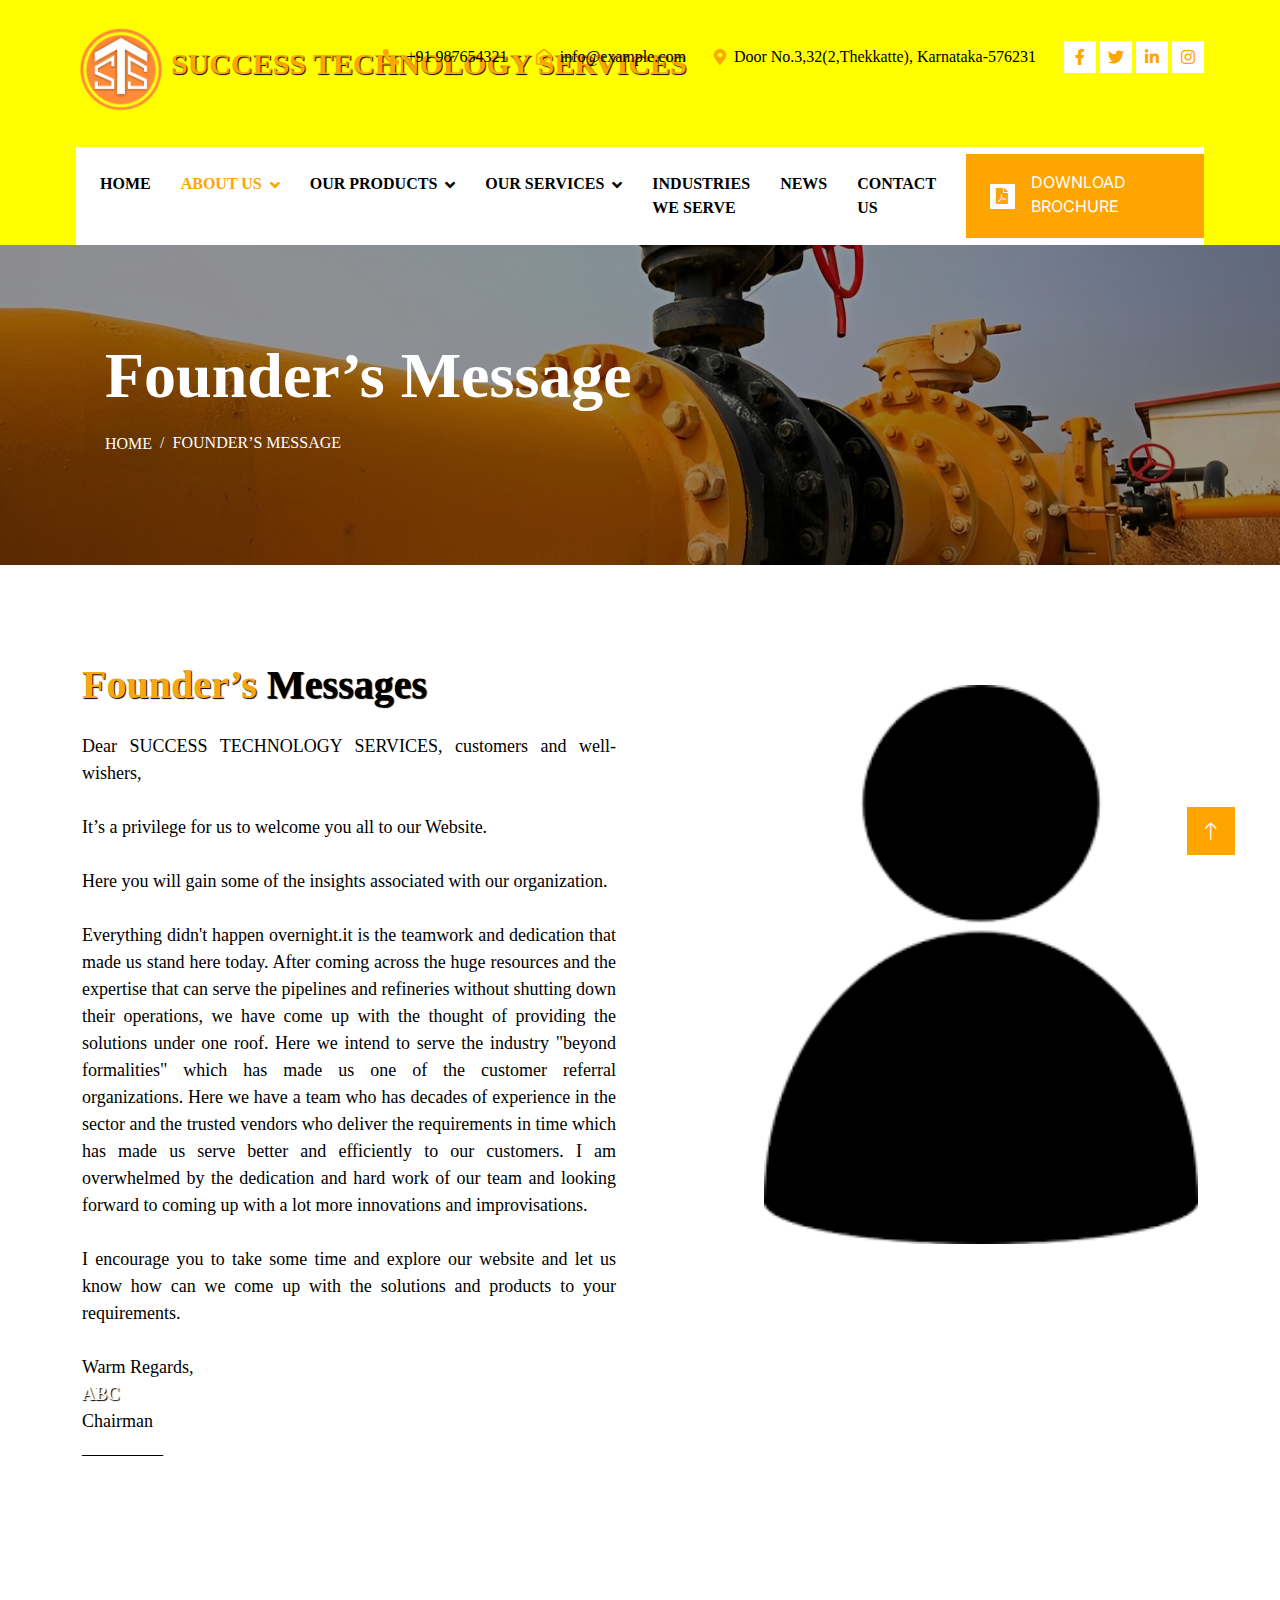
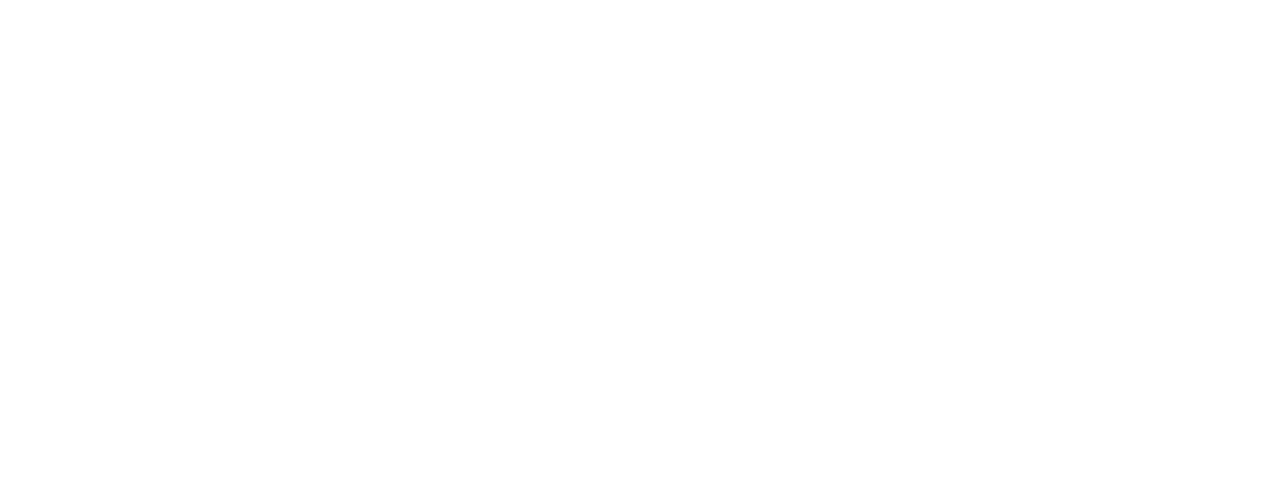
<file: foundermessage.html>
<!DOCTYPE html>
<html lang="en">

<head>
    <meta charset="utf-8">
    <title>Success Technology Services</title>
    <meta content="width=device-width, initial-scale=1.0" name="viewport">
    <meta content="" name="keywords">
    <meta content="" name="description">

    <!-- Favicon -->
    <link href="img/sts.png" rel="icon">

    <!-- Google Web Fonts -->
    <link rel="preconnect" href="https://fonts.googleapis.com">
    <link rel="preconnect" href="https://fonts.gstatic.com" crossorigin>
    <link href="https://fonts.googleapis.com/css2?family=Inter:wght@400;600&family=Roboto:wght@500;700&display=swap" rel="stylesheet">

    <!-- Icon Font Stylesheet -->
    <link href="https://cdnjs.cloudflare.com/ajax/libs/font-awesome/5.10.0/css/all.min.css" rel="stylesheet">
    <link href="https://cdn.jsdelivr.net/npm/bootstrap-icons@1.4.1/font/bootstrap-icons.css" rel="stylesheet">

    <!-- Libraries Stylesheet -->
    <link href="lib/animate/animate.min.css" rel="stylesheet">
    <link href="lib/owlcarousel/assets/owl.carousel.min.css" rel="stylesheet">
    <link href="lib/tempusdominus/css/tempusdominus-bootstrap-4.min.css" rel="stylesheet" />

    <!-- Customized Bootstrap Stylesheet -->
    <link href="css/bootstrap.min.css" rel="stylesheet">

    <!-- Template Stylesheet -->
    <link href="css/style.css" rel="stylesheet">
</head>

<body>
<!-- Spinner Start -->
<div id="spinner" class="show bg-white position-fixed translate-middle w-100 vh-100 top-50 start-50 d-flex align-items-center justify-content-center">
    <div class="spinner-border text-primary" style="width: 3rem; height: 3rem;" role="status">
        <span class="sr-only">Loading...</span>
    </div>
</div>
<!-- Spinner End -->


<!-- Topbar Start -->
<div class="container-fluid bg-light d-none d-lg-block" style="color: black;">
    <div class="row align-items-center top-bar">
        <div class="col-lg-3 col-md-12"><br>
            <a href="index.html" class="navbar-brand m-0 p-0">
                <img class="img-fluid" src="img/sts.png" alt="" width="90px" height="90px"> <b style="font-family: Candara; font-size: 30px;color: orange;"> SUCCESS TECHNOLOGY SERVICES</b>
            </a>
        </div>
        <!--            <h3>SUCCESS TECHNOLOGY SERVICES</h3>-->
        <div class="col-lg-9 col-md-12 text-end">
            <div class="h-100 d-inline-flex align-items-center me-4">
                <i class="fa fa-phone-alt text-primary me-2"></i>
                <p class="m-0">+91 987654321</p>
            </div>
            <div class="h-100 d-inline-flex align-items-center me-4">
                <i class="far fa-envelope-open text-primary me-2"></i>
                <p class="m-0">info@example.com</p>
            </div>
            <div class="h-100 d-inline-flex align-items-center me-4">
                <i class="fa fa-map-marker-alt text-primary me-2"></i>
                <p class="m-0">Door No.3,32(2,Thekkatte), Karnataka-576231</p>
            </div>
            <!--                <div class="h-100 d-inline-flex align-items-center me-4">-->
            <!--                    <button class="button button1">BROCHURE</button>-->
            <!--                </div>-->

            <div class="h-100 d-inline-flex align-items-center" style="color: orange">
                <a class="btn btn-sm-square bg-white text-primary me-1" href=""><i class="fab fa-facebook-f"></i></a>
                <a class="btn btn-sm-square bg-white text-primary me-1" href=""><i class="fab fa-twitter"></i></a>
                <a class="btn btn-sm-square bg-white text-primary me-1" href=""><i class="fab fa-linkedin-in"></i></a>
                <a class="btn btn-sm-square bg-white text-primary me-0" href=""><i class="fab fa-instagram"></i></a>
            </div>
        </div>
    </div>
    <br><br><br>
</div>
<!-- Topbar End -->


<!-- Navbar Start -->
<div class="container-fluid nav-bar bg-light">
    <nav class="navbar navbar-expand-lg navbar-light bg-white p-3 py-lg-0 px-lg-4">
        <a href="" class="navbar-brand d-flex align-items-center m-0 p-0 d-lg-none">
            <img class="img-fluid" src="img/sts.png" alt="" width="30px" height="30px">
            <b style="font-family: Candara; font-size: 15px;color: orange;"> &nbsp; SUCCESS TECHNOLOGY SERVICES</b>
        </a>
        <button class="navbar-toggler" type="button" data-bs-toggle="collapse" data-bs-target="#navbarCollapse">
            <span class="fa fa-bars"></span>
        </button>
        <div class="collapse navbar-collapse" id="navbarCollapse">
            <div class="navbar-nav me-auto">
                <a href="index.html" class="nav-item nav-link">Home</a>
                <div class="nav-item dropdown">
                    <a href="#" class="nav-link dropdown-toggle active" data-bs-toggle="dropdown">About Us</a>
                    <div class="dropdown-menu fade-up m-0">
                        <a href="whoweare.html" class="dropdown-item ">Who We Are</a>
                        <a href="mission&vision.html" class="dropdown-item ">Mission & Vision</a>
                        <a href="foundermessage.html" class="dropdown-item active">Founder’s Message  </a>
                    </div>
                </div>
                <div class="nav-item dropdown">
                    <a href="#" class="nav-link dropdown-toggle" data-bs-toggle="dropdown">Our Products</a>
                    <div class="dropdown-menu fade-up m-0">
                        <a href="leak repair clamps.html" class="dropdown-item">Leak Repair Clamps </a>
                        <a href="water line specialized products.html" class="dropdown-item">Water Line Specialized Products</a>
                        <a href="hot tap line stop machines.html" class="dropdown-item">Hot Tap, Line Stop Machineries and Its Accessories</a>
                    </div>
                </div>
                <div class="nav-item dropdown">
                    <a href="#" class="nav-link dropdown-toggle" data-bs-toggle="dropdown">Our Services</a>
                    <div class="dropdown-menu fade-up m-0">
                        <a href="hot tap services.html" class="dropdown-item">Hot Tap Services </a>
                        <a href="line stop services.html" class="dropdown-item">Line Stop Services</a>
                        <a href="pipe freezing.html" class="dropdown-item">Pipe Freezing</a>
                        <a href="other pipeline services.html" class="dropdown-item">Other Pipeline Services</a>
                    </div>
                </div>
                <a href="industries we serve.html" class="nav-item nav-link">Industries We Serve</a>
                <a href="news.html" class="nav-item nav-link">News</a>
                <a href="contact us.html" class="nav-item nav-link">Contact Us</a>
            </div>
            <div class="mt-4 mt-lg-0 me-lg-n4 py-3 px-4 bg-primary d-flex align-items-center">
                <div class="d-flex flex-shrink-0 align-items-center justify-content-center bg-white" style="width: 25px; height: 25px;">
                    <i class="fas fa-file-pdf text-primary"></i>
                </div>
                <div class="ms-3">
                    <p class="mb-1 text-white" a href="">DOWNLOAD BROCHURE</p>
                </div>
            </div>
        </div>
    </nav>
</div>
<!-- Navbar End -->


<!-- Page Header Start -->
<div class="container-fluid page-header mb-5 py-5">
    <div class="container">
        <h1 class="display-3 text-white mb-3 animated slideInDown" style="font-family: Candara;">Founder’s Message</h1>
        <nav aria-label="breadcrumb animated slideInDown">
            <ol class="breadcrumb text-uppercase">
                <li class="breadcrumb-item"><a class="text-white" href="index.html" style="font-family: Candara;">Home</a></li>
                <li class="breadcrumb-item text-white active" aria-current="page" style="font-family: Candara;">Founder’s Message</li>
            </ol>
        </nav>
    </div>
</div>
<!-- Page Header End -->

<!-- About Start -->
<div class="container-xxl py-5">
    <div class="container">
        <div class="row g-5">
            <div class="col-lg-6 wow fadeInUp" data-wow-delay="0.1s">
                <!--                    <h5 class="mb-4" style="color:black; font-family: Candara;">About Us</h5>-->
                <h1 class="mb-4" style="color:black; font-family: Candara;"><b style="color:#f7a711;">Founder’s</b> <b style="color: black;">Messages</b></h1>
                <p class="mb-4" style="text-align: justify; color: black; font-family: Candara; font-size: 18px;">
                    Dear SUCCESS TECHNOLOGY SERVICES, customers and well-wishers,<br>
                    <br>
                    It’s a privilege for us to welcome you all to our Website.<br>
                    <br>
                    Here you will gain some of the insights associated with our organization.<br>
                    <br>
                    Everything didn't happen overnight.it is the teamwork and dedication that made us stand here today.
                    After coming across the huge resources and the expertise that can serve the pipelines and refineries without shutting down their operations, we have come up with the thought of providing the solutions under one roof. Here we intend to serve the industry "beyond formalities" which has made us one of the customer referral organizations.
                    Here we have a team who has decades of experience in the sector and the trusted vendors who deliver the requirements in time which has made us serve better and efficiently to our customers. I am overwhelmed by the dedication and hard work of our team and looking forward to coming up with a lot more innovations and improvisations.
                    <br>
                    <br>
                    I encourage you to take some time and explore our website and let us know how can we come up with the solutions and products to your requirements.
                    <br>
                    <br>
                    Warm Regards,<br>
                    <b>ABC</b><br>
                    Chairman<br>
                    _________
                </p>
            </div>
            <div class="col-lg-6 pt-4" style="min-height: 330px;">
                <div class="position-relative h-100 wow fadeInUp" data-wow-delay="0.5s">
                    <img class="position-absolute img-fluid w-100 h-80" src="img/photo.png" style="object-fit: cover; padding: 0 0 50px 100px;" alt="">
                </div>
            </div>
        </div>
    </div>
</div>
<!-- About End -->


<!-- Footer Start -->
<div class="container-fluid bg-dark text-light footer pt-5 mt-5 wow fadeIn" data-wow-delay="0.1s">
    <div class="container py-5">
        <div class="row g-5">
            <div class="col-lg-3 col-md-6" style="color: white;">
                <img src="img/sts.png" style="width: 150px; height: 150px;">
                <h2 class="text-light mb-4" style="font-family: Candara;"><b style="font-family: Candara; font-size: 28px;color: white "> SUCCESS TECHNOLOGY SERVICES</b></h2>
            </div>
            <div class="col-lg-3 col-md-6" style="color: white;">
                <h4 class="text-light mb-4">Products</h4>
                <a class="btn btn-link" href="">Leak Repair Clamps </a>
                <a class="btn btn-link" href="">Water Line Specialised Products</a>
                <a class="btn btn-link" href="">Hot Tap & Accessories </a>
                <a class="btn btn-link" href="">Line Stop & Accessories </a>
            </div>
            <div class="col-lg-3 col-md-6" style="color: white;">
                <h4 class="text-light mb-4">Services</h4>
                <a class="btn btn-link" href="">Hot Tapping Sevices</a>
                <a class="btn btn-link" href="">Line Stop Services</a>
                <a class="btn btn-link" href="">Pipe Freezing </a>
                <a class="btn btn-link" href="">Other Pipeline Services</a>
            </div>
            <div class="col-lg-3 col-md-6" style="color: white;">
                <h3 class="text-light mb-4" style="color: orange; font-family: Candara;">Address</h3>
                <p class="mb-2"><i class="fa fa-map-marker-alt me-3"></i>Door No.3,32(2,Thekkatte), Karnataka-576231</p>
                <p class="mb-2"><i class="fa fa-phone-alt me-3"></i>+012 345 67890</p>
                <p class="mb-2"><i class="fa fa-envelope me-3"></i>info@example.com</p>
                <div class="d-flex pt-2">
                    <a class="btn btn-outline-light btn-social" href=""><i class="fab fa-twitter"></i></a>
                    <a class="btn btn-outline-light btn-social" href=""><i class="fab fa-facebook-f"></i></a>
                    <a class="btn btn-outline-light btn-social" href=""><i class="fab fa-youtube"></i></a>
                    <a class="btn btn-outline-light btn-social" href=""><i class="fab fa-linkedin-in"></i></a>
                </div>
            </div>
        </div>
    </div>
    <div class="container" style="text-align: center;">
        <div class="copyright" style="text-align: center;">
            <div class="row" style="text-align: center;">
                <div class="" style="font-family: Candara; color:yellow; font-size: 18px;">
                    copyright  &copy; 2025. All Right Reserved by <a class="" href="index.html">Success Technology Services</a>
                </div>
            </div>
        </div>
    </div>
</div>
<!-- Footer End -->


<!-- Back to Top -->
<a href="#" class="btn btn-lg btn-primary btn-lg-square rounded-0 back-to-top"><i class="bi bi-arrow-up"></i></a>


<!-- JavaScript Libraries -->
<script src="https://code.jquery.com/jquery-3.4.1.min.js"></script>
<script src="https://cdn.jsdelivr.net/npm/bootstrap@5.0.0/dist/js/bootstrap.bundle.min.js"></script>
<script src="lib/wow/wow.min.js"></script>
<script src="lib/easing/easing.min.js"></script>
<script src="lib/waypoints/waypoints.min.js"></script>
<script src="lib/counterup/counterup.min.js"></script>
<script src="lib/owlcarousel/owl.carousel.min.js"></script>
<script src="lib/tempusdominus/js/moment.min.js"></script>
<script src="lib/tempusdominus/js/moment-timezone.min.js"></script>
<script src="lib/tempusdominus/js/tempusdominus-bootstrap-4.min.js"></script>

<!-- Template Javascript -->
<script src="js/main.js"></script>
</body>

</html>
</file>
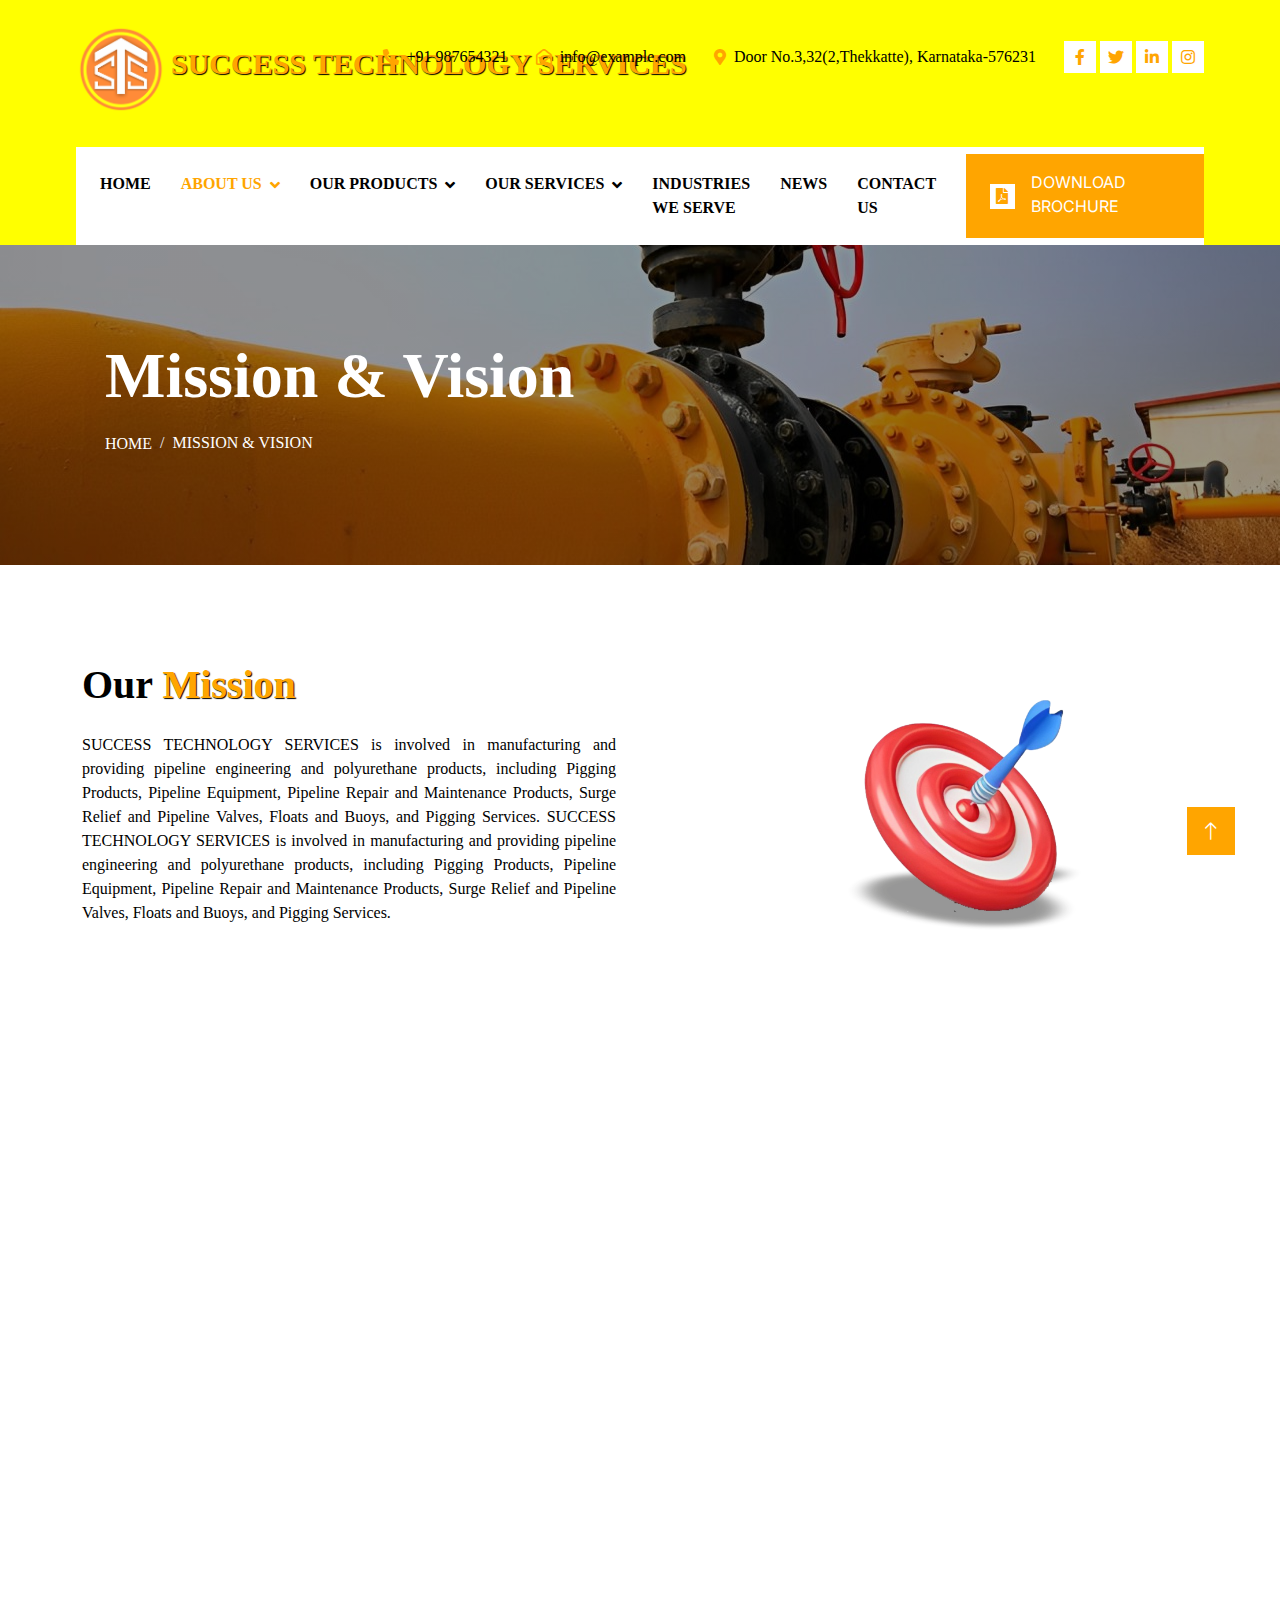
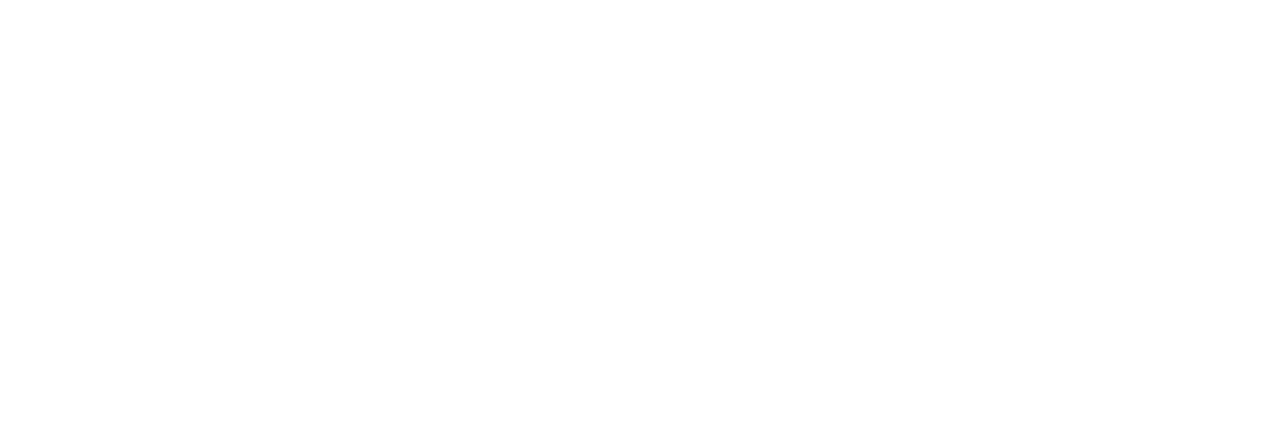
<file: mission&vision.html>
<!DOCTYPE html>
<html lang="en">

<head>
    <meta charset="utf-8">
    <title>Success Technology Services</title>
    <meta content="width=device-width, initial-scale=1.0" name="viewport">
    <meta content="" name="keywords">
    <meta content="" name="description">

    <!-- Favicon -->
    <link href="img/sts.png" rel="icon">

    <!-- Google Web Fonts -->
    <link rel="preconnect" href="https://fonts.googleapis.com">
    <link rel="preconnect" href="https://fonts.gstatic.com" crossorigin>
    <link href="https://fonts.googleapis.com/css2?family=Inter:wght@400;600&family=Roboto:wght@500;700&display=swap" rel="stylesheet">

    <!-- Icon Font Stylesheet -->
    <link href="https://cdnjs.cloudflare.com/ajax/libs/font-awesome/5.10.0/css/all.min.css" rel="stylesheet">
    <link href="https://cdn.jsdelivr.net/npm/bootstrap-icons@1.4.1/font/bootstrap-icons.css" rel="stylesheet">

    <!-- Libraries Stylesheet -->
    <link href="lib/animate/animate.min.css" rel="stylesheet">
    <link href="lib/owlcarousel/assets/owl.carousel.min.css" rel="stylesheet">
    <link href="lib/tempusdominus/css/tempusdominus-bootstrap-4.min.css" rel="stylesheet" />

    <!-- Customized Bootstrap Stylesheet -->
    <link href="css/bootstrap.min.css" rel="stylesheet">

    <!-- Template Stylesheet -->
    <link href="css/style.css" rel="stylesheet">
</head>

<body>
    <!-- Spinner Start -->
    <div id="spinner" class="show bg-white position-fixed translate-middle w-100 vh-100 top-50 start-50 d-flex align-items-center justify-content-center">
        <div class="spinner-border text-primary" style="width: 3rem; height: 3rem;" role="status">
            <span class="sr-only">Loading...</span>
        </div>
    </div>
    <!-- Spinner End -->


    <!-- Topbar Start -->
    <div class="container-fluid bg-light d-none d-lg-block" style="color: black;">
        <div class="row align-items-center top-bar">
            <div class="col-lg-3 col-md-12"><br>
                <a href="index.html" class="navbar-brand m-0 p-0">
                    <img class="img-fluid" src="img/sts.png" alt="" width="90px" height="90px"> <b style="font-family: Candara; font-size: 30px;color: orange;"> SUCCESS TECHNOLOGY SERVICES</b>
                </a>
            </div>
            <!--            <h3>SUCCESS TECHNOLOGY SERVICES</h3>-->
            <div class="col-lg-9 col-md-12 text-end">
                <div class="h-100 d-inline-flex align-items-center me-4">
                    <i class="fa fa-phone-alt text-primary me-2"></i>
                    <p class="m-0">+91 987654321</p>
                </div>
                <div class="h-100 d-inline-flex align-items-center me-4">
                    <i class="far fa-envelope-open text-primary me-2"></i>
                    <p class="m-0">info@example.com</p>
                </div>
                <div class="h-100 d-inline-flex align-items-center me-4">
                    <i class="fa fa-map-marker-alt text-primary me-2"></i>
                    <p class="m-0">Door No.3,32(2,Thekkatte), Karnataka-576231</p>
                </div>
                <!--                <div class="h-100 d-inline-flex align-items-center me-4">-->
                <!--                    <button class="button button1">BROCHURE</button>-->
                <!--                </div>-->

                <div class="h-100 d-inline-flex align-items-center" style="color: orange">
                    <a class="btn btn-sm-square bg-white text-primary me-1" href=""><i class="fab fa-facebook-f"></i></a>
                    <a class="btn btn-sm-square bg-white text-primary me-1" href=""><i class="fab fa-twitter"></i></a>
                    <a class="btn btn-sm-square bg-white text-primary me-1" href=""><i class="fab fa-linkedin-in"></i></a>
                    <a class="btn btn-sm-square bg-white text-primary me-0" href=""><i class="fab fa-instagram"></i></a>
                </div>
            </div>
        </div>
        <br><br><br>
    </div>
    <!-- Topbar End -->


    <!-- Navbar Start -->
    <div class="container-fluid nav-bar bg-light">
        <nav class="navbar navbar-expand-lg navbar-light bg-white p-3 py-lg-0 px-lg-4">
            <a href="" class="navbar-brand d-flex align-items-center m-0 p-0 d-lg-none">
                <img class="img-fluid" src="img/sts.png" alt="" width="30px" height="30px">
                <b style="font-family: Candara; font-size: 15px;color: orange;"> &nbsp; SUCCESS TECHNOLOGY SERVICES</b>
            </a>
            <button class="navbar-toggler" type="button" data-bs-toggle="collapse" data-bs-target="#navbarCollapse">
                <span class="fa fa-bars"></span>
            </button>
            <div class="collapse navbar-collapse" id="navbarCollapse">
                <div class="navbar-nav me-auto">
                    <a href="index.html" class="nav-item nav-link">Home</a>
                    <div class="nav-item dropdown">
                        <a href="#" class="nav-link dropdown-toggle active" data-bs-toggle="dropdown">About Us</a>
                        <div class="dropdown-menu fade-up m-0">
                            <a href="whoweare.html" class="dropdown-item ">Who We Are</a>
                            <a href="mission&vision.html" class="dropdown-item active">Mission & Vision</a>
                            <a href="foundermessage.html" class="dropdown-item">Founder’s Message  </a>
                        </div>
                    </div>
                    <div class="nav-item dropdown">
                        <a href="#" class="nav-link dropdown-toggle" data-bs-toggle="dropdown">Our Products</a>
                        <div class="dropdown-menu fade-up m-0">
                            <a href="leak repair clamps.html" class="dropdown-item">Leak Repair Clamps </a>
                            <a href="water line specialized products.html" class="dropdown-item">Water Line Specialized Products</a>
                            <a href="hot tap line stop machines.html" class="dropdown-item">Hot Tap, Line Stop Machineries and Its Accessories</a>
                        </div>
                    </div>
                    <div class="nav-item dropdown">
                        <a href="#" class="nav-link dropdown-toggle" data-bs-toggle="dropdown">Our Services</a>
                        <div class="dropdown-menu fade-up m-0">
                            <a href="hot tap services.html" class="dropdown-item">Hot Tap Services </a>
                            <a href="line stop services.html" class="dropdown-item">Line Stop Services</a>
                            <a href="pipe freezing.html" class="dropdown-item">Pipe Freezing</a>
                            <a href="other pipeline services.html" class="dropdown-item">Other Pipeline Services</a>
                        </div>
                    </div>
                    <a href="industries we serve.html" class="nav-item nav-link">Industries We Serve</a>
                    <a href="news.html" class="nav-item nav-link">News</a>
                    <a href="contact us.html" class="nav-item nav-link">Contact Us</a>
                </div>
                <div class="mt-4 mt-lg-0 me-lg-n4 py-3 px-4 bg-primary d-flex align-items-center">
                    <div class="d-flex flex-shrink-0 align-items-center justify-content-center bg-white" style="width: 25px; height: 25px;">
                        <i class="fas fa-file-pdf text-primary"></i>
                    </div>
                    <div class="ms-3">
                        <p class="mb-1 text-white" a href="">DOWNLOAD BROCHURE</p>
                    </div>
                </div>
            </div>
        </nav>
    </div>
    <!-- Navbar End -->


    <!-- Page Header Start -->
    <div class="container-fluid page-header mb-5 py-5">
        <div class="container">
            <h1 class="display-3 text-white mb-3 animated slideInDown" style="font-family: Candara;">Mission & Vision</h1>
            <nav aria-label="breadcrumb animated slideInDown">
                <ol class="breadcrumb text-uppercase">
                    <li class="breadcrumb-item"><a class="text-white" href="index.html" style="font-family: Candara;">Home</a></li>
                    <li class="breadcrumb-item text-white active" aria-current="page" style="font-family: Candara;">Mission & Vision</li>
                </ol>
            </nav>
        </div>
    </div>
    <!-- Page Header End -->
    
    <!-- About Start -->
    <div class="container-xxl py-5">
        <div class="container">
            <div class="row g-5">
                <div class="col-lg-6 wow fadeInUp" data-wow-delay="0.1s">
                    <!--                    <h5 class="mb-4" style="color:black; font-family: Candara;">About Us</h5>-->
                    <h1 class="mb-4" style="color:black; font-family: Candara;">Our <b style="color:orange;">Mission</b></h1>
                    <p class="mb-4" style="text-align: justify; color: black; font-family: Candara;">
                        SUCCESS TECHNOLOGY SERVICES is involved in manufacturing and providing pipeline engineering and polyurethane products, including Pigging Products, Pipeline Equipment, Pipeline Repair and Maintenance Products, Surge Relief and Pipeline Valves, Floats and Buoys, and Pigging Services.
                        SUCCESS TECHNOLOGY SERVICES is involved in manufacturing and providing pipeline engineering and polyurethane products, including Pigging Products, Pipeline Equipment, Pipeline Repair and Maintenance Products, Surge Relief and Pipeline Valves, Floats and Buoys, and Pigging Services.
                    </p>
                </div>
                <div class="col-lg-6 pt-4" style="min-height: 330px;">
                    <div class="position-relative h-100 wow fadeInUp" data-wow-delay="0.5s">
                        <img class="position-absolute img-fluid w-100 h-100" src="img/Mission.png" style="object-fit: cover; padding: 0 0 50px 100px;" alt="">
                    </div>
                </div>
            </div>
        </div>
    </div>
    <!-- About End -->

    <!-- About Start -->
    <div class="container-xxl py-5">
        <div class="container">
            <div class="row g-5">
                <div class="col-lg-6 pt-4" style="min-height:330px;">
                    <div class="position-relative h-100 wow fadeInUp" data-wow-delay="0.5s">
                        <img class="position-absolute img-fluid w-100 h-100" src="img/Vision.png" style="object-fit: cover; padding: 0 0 50px 100px;" alt="">
                    </div>
                </div>
                <div class="col-lg-6 wow fadeInUp" data-wow-delay="0.1s">
                    <!--                    <h5 class="mb-4" style="color:black; font-family: Candara;">About Us</h5>-->
                    <h1 class="mb-4" style="color:black; font-family: Candara;">Our <b style="color:orange;"> Vision</b></h1>
                    <p class="mb-4" style="text-align: justify; color: black; font-family: Candara;">
                        SUCCESS TECHNOLOGY SERVICES is involved in manufacturing and providing pipeline engineering and polyurethane products, including Pigging Products, Pipeline Equipment, Pipeline Repair and Maintenance Products, Surge Relief and Pipeline Valves, Floats and Buoys, and Pigging Services.
                        SUCCESS TECHNOLOGY SERVICES is involved in manufacturing and providing pipeline engineering and polyurethane products, including Pigging Products, Pipeline Equipment, Pipeline Repair and Maintenance Products, Surge Relief and Pipeline Valves, Floats and Buoys, and Pigging Services.
                    </p>
                </div>
            </div>
        </div>
    </div>
    <!-- About End -->

    <!-- Footer Start -->
    <div class="container-fluid bg-dark text-light footer pt-5 mt-5 wow fadeIn" data-wow-delay="0.1s">
        <div class="container py-5">
            <div class="row g-5">
                <div class="col-lg-3 col-md-6" style="color: white;">
                    <img src="img/sts.png" style="width: 150px; height: 150px;">
                    <h2 class="text-light mb-4" style="font-family: Candara;"><b style="font-family: Candara; font-size: 28px;color: white "> SUCCESS TECHNOLOGY SERVICES</b></h2>
                </div>
                <div class="col-lg-3 col-md-6" style="color: white;">
                    <h4 class="text-light mb-4">Products</h4>
                    <a class="btn btn-link" href="">Leak Repair Clamps </a>
                    <a class="btn btn-link" href="">Water Line Specialised Products</a>
                    <a class="btn btn-link" href="">Hot Tap & Accessories </a>
                    <a class="btn btn-link" href="">Line Stop & Accessories </a>
                </div>
                <div class="col-lg-3 col-md-6" style="color: white;">
                    <h4 class="text-light mb-4">Services</h4>
                    <a class="btn btn-link" href="">Hot Tapping Sevices</a>
                    <a class="btn btn-link" href="">Line Stop Services</a>
                    <a class="btn btn-link" href="">Pipe Freezing </a>
                    <a class="btn btn-link" href="">Other Pipeline Services</a>
                </div>
                <div class="col-lg-3 col-md-6" style="color: white;">
                    <h3 class="text-light mb-4" style="color: orange; font-family: Candara;">Address</h3>
                    <p class="mb-2"><i class="fa fa-map-marker-alt me-3"></i>Door No.3,32(2,Thekkatte), Karnataka-576231</p>
                    <p class="mb-2"><i class="fa fa-phone-alt me-3"></i>+012 345 67890</p>
                    <p class="mb-2"><i class="fa fa-envelope me-3"></i>info@example.com</p>
                    <div class="d-flex pt-2">
                        <a class="btn btn-outline-light btn-social" href=""><i class="fab fa-twitter"></i></a>
                        <a class="btn btn-outline-light btn-social" href=""><i class="fab fa-facebook-f"></i></a>
                        <a class="btn btn-outline-light btn-social" href=""><i class="fab fa-youtube"></i></a>
                        <a class="btn btn-outline-light btn-social" href=""><i class="fab fa-linkedin-in"></i></a>
                    </div>
                </div>
            </div>
        </div>
        <div class="container" style="text-align: center;">
            <div class="copyright" style="text-align: center;">
                <div class="row" style="text-align: center;">
                    <div class="" style="font-family: Candara; color:yellow; font-size: 18px;">
                        copyright  &copy; 2025. All Right Reserved by <a class="" href="index.html">Success Technology Services</a>
                    </div>
                </div>
            </div>
        </div>
    </div>
    <!-- Footer End -->


    <!-- Back to Top -->
    <a href="#" class="btn btn-lg btn-primary btn-lg-square rounded-0 back-to-top"><i class="bi bi-arrow-up"></i></a>


    <!-- JavaScript Libraries -->
    <script src="https://code.jquery.com/jquery-3.4.1.min.js"></script>
    <script src="https://cdn.jsdelivr.net/npm/bootstrap@5.0.0/dist/js/bootstrap.bundle.min.js"></script>
    <script src="lib/wow/wow.min.js"></script>
    <script src="lib/easing/easing.min.js"></script>
    <script src="lib/waypoints/waypoints.min.js"></script>
    <script src="lib/counterup/counterup.min.js"></script>
    <script src="lib/owlcarousel/owl.carousel.min.js"></script>
    <script src="lib/tempusdominus/js/moment.min.js"></script>
    <script src="lib/tempusdominus/js/moment-timezone.min.js"></script>
    <script src="lib/tempusdominus/js/tempusdominus-bootstrap-4.min.js"></script>

    <!-- Template Javascript -->
    <script src="js/main.js"></script>
</body>

</html>
</file>
<file: css/style.css>
/********** Template CSS **********/
b {
    color: white;
    text-shadow: 1px 1px 1px #000000;
}

/* start shadow*/

.single-blocks-services h3 a {
    font-size: 18px;
    font-weight: 600;
    text-transform: capitalize;
    font-family: Candara;
    display: block;
    margin-top: 15px;
}
.single-blocks-services p {
    color: #363636;
    margin: 15px 20px 20px;
}
.single-blocks-services .btn i{
    border-radius: 50%;
    font-size: 30px;
    line-height: 48px;
    width: 50px;
    height: 50px;
    background: #ffab00;
    color: #fff;
    transition: all .3s;
}
.single-blocks-services:hover .btn i{
    background: #FFFF32;
    border: 2px solid #FFFF32;
}
.single-blocks-services:hover{
    box-shadow: 0 4px 8px 0 rgba(245, 1, 1, 0.2), 0 6px 20px 0 rgba(236, 4, 4, 0.19);
    color: #363636;
}
/* end shadow*/

/*Start button*/
.button {
    background-color: #FFA500 ; /* Green */
    border: none;
    color: yellow;
    padding: 5px 20px;
    text-align: center;
    text-decoration: none;
    display: inline-block;
    font-size: 15px;
    margin: 2px 2px;
    transition-duration: 0.4s;
    cursor: pointer;
}

.button1 {
    background-color: white;
    color: black;
    /*border: 0px solid #FFA500 ;*/
}

.button1:hover {
    background-color: #FFFF32 ;
    color: white;
}
/*end button*/


:root {
    --primary:#FFA500;
    --secondary: black;
    --light: #EDF1FC;
    --dark:black;
}

.fw-medium {
    font-weight: 600 !important;
}

.back-to-top {
    position: fixed;
    display: none;
    right: 45px;
    bottom: 45px;
    z-index: 99;
}


/*** Spinner ***/
#spinner {
    opacity: 0;
    visibility: hidden;
    transition: opacity .5s ease-out, visibility 0s linear .5s;
    z-index: 99999;
}

#spinner.show {
    transition: opacity .5s ease-out, visibility 0s linear 0s;
    visibility: visible;
    opacity: 1;
}


/*** Button ***/
.btn {
    font-weight: 600;
    transition: .5s;
    color: yellow;
}

.btn.btn-primary,
.btn.btn-secondary {
    color: #FFFFFF;
}

.btn-square {
    width: 38px;
    height: 38px;
}

.btn-sm-square {
    width: 32px;
    height: 32px;
}

.btn-lg-square {
    width: 48px;
    height: 48px;
}

.btn-square,
.btn-sm-square,
.btn-lg-square {
    padding: 0;
    display: flex;
    align-items: center;
    justify-content: center;
    font-weight: normal;
}


/*** Navbar ***/
.top-bar {
    height: 75px;
    padding: 0 4rem;
    font-family: Candara;

}

.nav-bar {
    position: relative;
    padding: 0 4.75rem;
    transition: .5s;
    z-index: 9999;
}

.nav-bar.sticky-top {
    position: sticky;
    padding: 0;
    z-index: 9999;
}

.navbar .dropdown-toggle::after {
    border: none;
    content: "\f107";
    font-family: "Font Awesome 5 Free";
    font-weight: 900;
    vertical-align: middle;
    margin-left: 8px;
}

.navbar-light .navbar-nav .nav-link {
    margin-right: 30px;
    padding: 25px 0;
    font-family: Candara;
    color: var(--dark);
    font-size: 16px;
    font-weight: 600;
    text-transform: uppercase;
    outline: none;
}

.navbar-light .navbar-nav .nav-link:hover,
.navbar-light .navbar-nav .nav-link.active {
    color: var(--primary);
}

@media (max-width: 991.98px) {
    .nav-bar {
        padding: 0;
    }

    .navbar-light .navbar-nav .nav-link  {
        margin-right: 0;
        padding: 10px 0;
    }

    .navbar-light .navbar-nav {
        margin-top: 1rem;
        padding-top: 1rem;
        border-top: 1px solid #EEEEEE;
    }
}

@media (min-width: 992px) {
    .navbar .nav-item .dropdown-menu {
        display: block;
        border: none;
        margin-top: 0;
        font-family: Candara;
        top: 150%;
        opacity: 0;
        visibility: hidden;
        transition: .5s;
    }

    .navbar .nav-item:hover .dropdown-menu {
        top: 100%;
        visibility: visible;
        transition: .5s;
        opacity: 1;
    }
}


/*** Header ***/
.header-carousel .container,
.page-header .container {
    position: center;
    padding: 45px 0 45px 35px;
    border-left: 0px solid #FFFFFF;
}

.header-carousel .container::before,
.header-carousel .container::after,
.page-header .container::before,
.page-header .container::after {
    position: center;
    content: "";
    top: 0;
    left: 0;
    width: 100px;
    height: 0px;
    background: #FFFFFF;
}

.header-carousel .container::after,
.page-header .container::after {
    position: center;
    top: 100%;
    margin-top: -15px;
}

@media (max-width: 768px) {
    .header-carousel .owl-carousel-item {
        position: relative;
        min-height: 500px;
    }
    
    .header-carousel .owl-carousel-item img {
        position: absolute;
        width: 100%;
        height: 100%;
        object-fit: cover;
    }

    .header-carousel .owl-carousel-item h5,
    .header-carousel .owl-carousel-item p {
        font-size: 14px !important;
        font-weight: 400 !important;
    }

    .header-carousel .owl-carousel-item h1 {
        font-size: 30px;
        font-weight: 600;
    }
}

.header-carousel .owl-nav {
    position: absolute;
    top: 50%;
    right: 8%;
    transform: translateY(-50%);
    display: flex;
    flex-direction: column;
}

.header-carousel .owl-nav .owl-prev,
.header-carousel .owl-nav .owl-next {
    margin: 7px 0;
    width: 45px;
    height: 45px;
    display: flex;
    align-items: center;
    justify-content: center;
    color: #FFFFFF;
    background: transparent;
    border: 1px solid #FFFFFF;
    border-radius: 45px;
    font-size: 22px;
    transition: .5s;
}

.header-carousel .owl-nav .owl-prev:hover,
.header-carousel .owl-nav .owl-next:hover {
    background: var(--primary);
    border-color: var(--primary);
}

.page-header {
    background: linear-gradient(rgba(0, 0, 0, .4), rgba(0, 0, 0, .4)), url(../img/bg1.jpg) center center no-repeat;
    background-size: cover;
}

.breadcrumb-item + .breadcrumb-item::before {
    color: var(--light);
}


/*** Facts ***/
.fact {
    background: linear-gradient(rgba(0, 0, 0, .4), rgba(0, 0, 0, .4)), url(../img/bg.jpg) center center no-repeat;
    background-size: cover;
}


/*** Service ***/
.service-item-top img {
    transition: .5s;
}

.service-item-top:hover img {
    transform: scale(1.1);
}

.service-carousel .owl-dots {
    margin-top: 24px;
    display: flex;
    align-items: flex-end;
    justify-content: center;
}

.service-carousel .owl-dot {
    position: relative;
    display: inline-block;
    margin: 0 5px;
    width: 15px;
    height: 15px;
    background: var(--primary);
    border: 5px solid var(--light);
    transition: .5s;
}

.service-carousel .owl-dot.active {
    background: var(--light);
    border-color: var(--primary);
}


/*** Booking ***/
.video {
    position: relative;
    padding: 8rem 0 12rem 0;
    background: linear-gradient(rgba(0, 0, 0, .4), rgba(0, 0, 0, .4)), url(../img/carousel-1.jpg) center center no-repeat;
    background-size: cover;
    display: flex;
    flex-direction: column;
    align-items: center;
    justify-content: center;
}

.video .btn-play {
    position: relative;
    box-sizing: content-box;
    display: block;
    width: 32px;
    height: 44px;
    border-radius: 50%;
    border: none;
    outline: none;
    padding: 18px 20px 18px 28px;
    margin-bottom: 4rem;
}

.video .btn-play:before {
    content: "";
    position: absolute;
    z-index: 0;
    left: 50%;
    top: 50%;
    transform: translateX(-50%) translateY(-50%);
    display: block;
    width: 100px;
    height: 100px;
    background: #FFFFFF;
    border-radius: 50%;
    animation: pulse-border 1500ms ease-out infinite;
}

.video .btn-play:after {
    content: "";
    position: absolute;
    z-index: 1;
    left: 50%;
    top: 50%;
    transform: translateX(-50%) translateY(-50%);
    display: block;
    width: 100px;
    height: 100px;
    background: #FFFFFF;
    border-radius: 50%;
    transition: all 200ms;
}

.video .btn-play img {
    position: relative;
    z-index: 3;
    max-width: 100%;
    width: auto;
    height: auto;
}

.video .btn-play span {
    display: block;
    position: relative;
    z-index: 3;
    width: 0;
    height: 0;
    border-left: 32px solid var(--primary);
    border-top: 22px solid transparent;
    border-bottom: 22px solid transparent;
}

@keyframes pulse-border {
    0% {
        transform: translateX(-50%) translateY(-50%) translateZ(0) scale(1);
        opacity: 1;
    }

    100% {
        transform: translateX(-50%) translateY(-50%) translateZ(0) scale(1.5);
        opacity: 0;
    }
}

#videoModal {
    z-index: 99999;
}

#videoModal .modal-dialog {
    position: relative;
    max-width: 800px;
    margin: 60px auto 0 auto;
}

#videoModal .modal-body {
    position: relative;
    padding: 0px;
}

#videoModal .close {
    position: absolute;
    width: 30px;
    height: 30px;
    right: 0px;
    top: -30px;
    z-index: 999;
    font-size: 30px;
    font-weight: normal;
    color: #FFFFFF;
    background: #000000;
    opacity: 1;
}

.bootstrap-datetimepicker-widget.bottom {
    top: auto !important;
}

.bootstrap-datetimepicker-widget .table * {
    border-bottom-width: 0px;
}

.bootstrap-datetimepicker-widget .table th {
    font-weight: 500;
}

.bootstrap-datetimepicker-widget.dropdown-menu {
    padding: 10px;
    border-radius: 2px;
}

.bootstrap-datetimepicker-widget table td.active,
.bootstrap-datetimepicker-widget table td.active:hover {
    background: var(--primary);
}

.bootstrap-datetimepicker-widget table td.today::before {
    border-bottom-color: var(--primary);
}


/*** Team ***/
.team-item img {
    transition: .5s;
}

.team-item:hover img {
    transform: scale(1.1);
}

.team-item .team-text {
    height: 90px;
    overflow: hidden;
}

.team-item .team-text .bg-light,
.team-item .team-text .bg-primary {
    position: relative;
    height: 90px;
    display: flex;
    align-items: center;
    justify-content: center;
    flex-direction: column;
    transition: .5s;
}

.team-item .team-text .bg-primary {
    flex-direction: row;
}

.team-item:hover .team-text .bg-light {
    margin-top: -90px;
}

.team-item .team-text .bg-primary .btn {
    color: var(--primary);
    background: #FFFFFF;
}

.team-item .team-text .bg-primary .btn:hover {
    color: #FFFFFF;
    background: var(--secondary)
}


/*** Testimonial ***/
.testimonial-carousel .owl-item .testimonial-text,
.testimonial-carousel .owl-item.center .testimonial-text * {
    position: relative;
    transition: .5s;
}

.testimonial-carousel .owl-item.center .testimonial-text {
    background: var(--primary) !important;
}

.testimonial-carousel .owl-item.center .testimonial-text * {
    color: #FFFFFF !important;
}

.testimonial-carousel .owl-item .testimonial-text::after {
    position: absolute;
    content: "";
    width: 0;
    height: 0;
    left: 50%;
    bottom: -30px;
    transform: translateX(-50%);
    border: 15px solid;
    border-color: var(--light) transparent transparent transparent;
    transition: .5s;

}

.testimonial-carousel .owl-item.center .testimonial-text::after {
    border-color: var(--primary) transparent transparent transparent;
}

.testimonial-carousel .owl-nav {
    position: absolute;
    width: 350px;
    bottom: 100px;
    left: 50%;
    transform: translateX(-50%);
    display: flex;
    justify-content: space-between;
    opacity: 0;
    transition: .5s;
    z-index: 1;
}

.testimonial-carousel:hover .owl-nav {
    width: 300px;
    opacity: 1;
}

.testimonial-carousel .owl-nav .owl-prev,
.testimonial-carousel .owl-nav .owl-next {
    font-size: 30px;
    color: var(--primary);
}

.testimonial-carousel .owl-nav .owl-prev:hover,
.testimonial-carousel .owl-nav .owl-next:hover {
    color: var(--dark);
}


/*** Footer ***/
.footer .btn.btn-social {
    margin-right: 5px;
    width: 35px;
    height: 35px;
    display: flex;
    align-items: center;
    justify-content: center;
    color: var(--light);
    border: 1px solid #FFFFFF;
    border-radius: 35px;
    transition: .3s;
}

.footer .btn.btn-social:hover {
    color: var(--primary);
}

.footer .btn.btn-link {
    display: block;
    margin-bottom: 5px;
    padding: 0;
    text-align: left;
    color: #FFFFFF;
    font-size: 15px;
    font-weight: normal;
    text-transform: capitalize;
    transition: .3s;
}

.footer .btn.btn-link::before {
    position: relative;
    content: "\f105";
    font-family: "Font Awesome 5 Free"  ;
    font-weight: 900;
    margin-right: 10px;
}

.footer .btn.btn-link:hover {
    letter-spacing: 1px;
    box-shadow: none;
}

.footer .copyright {
    padding: 25px 0;
    font-size: 15px;
    border-top: 1px solid rgba(256, 256, 256, .1);
}

.footer .copyright a {
    color: var(--light);
}
</file>
